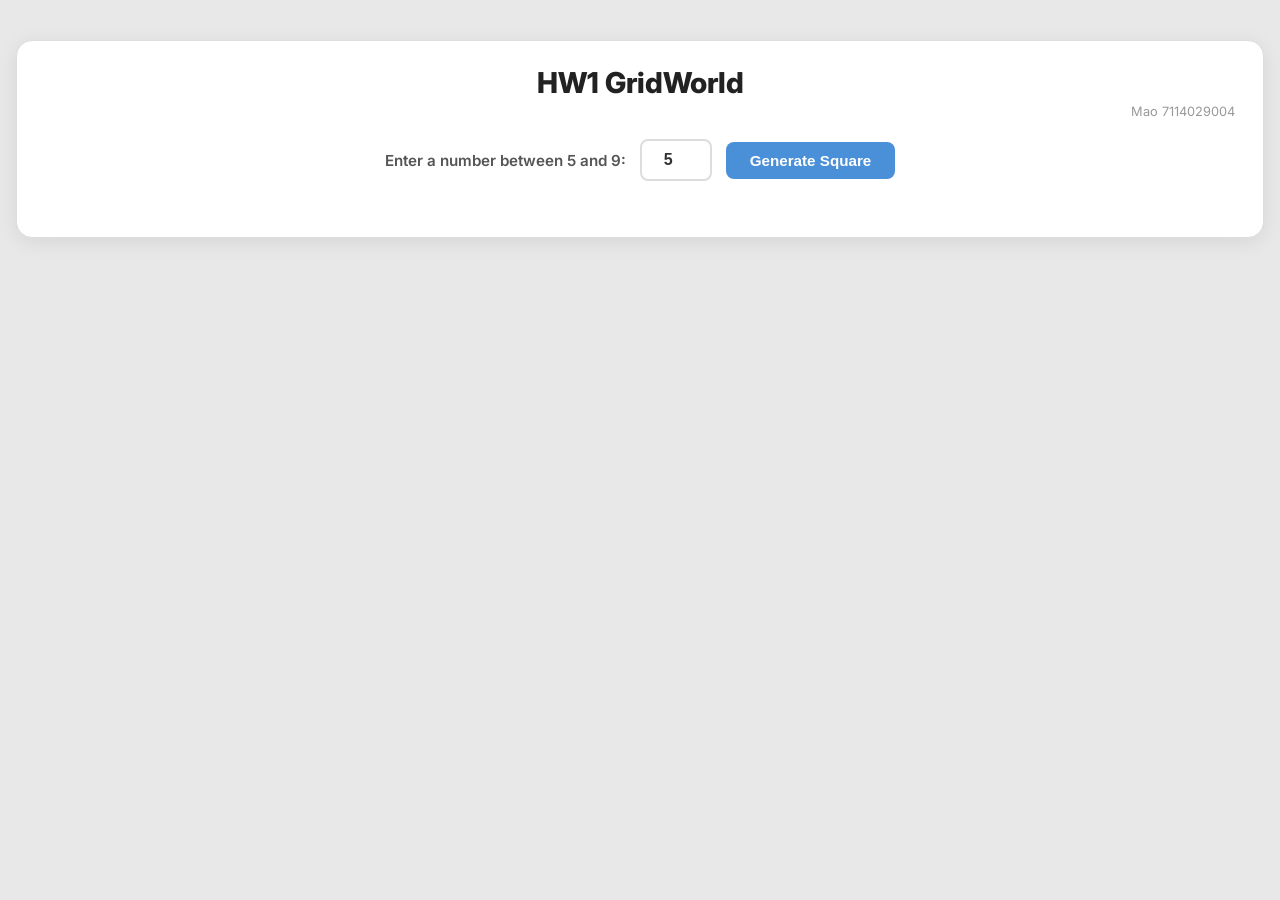
<file: docs/index.html>
<!DOCTYPE html>
<html lang="zh-Hant">

<head>
    <meta charset="UTF-8">
    <meta name="viewport" content="width=device-width, initial-scale=1.0">
    <title>HW1 GridWorld</title>
    <link rel="stylesheet" href="style.css">
    <link rel="preconnect" href="https://fonts.googleapis.com">
    <link href="https://fonts.googleapis.com/css2?family=Inter:wght@400;600;700;800&family=Press+Start+2P&display=swap"
        rel="stylesheet">
</head>

<body>
    <div class="container">
        <h1>HW1 GridWorld</h1>
        <p class="student-info">Mao 7114029004</p>

        <div class="controls">
            <label for="n-input">Enter a number between 5 and 9:</label>
            <input type="number" id="n-input" name="n" min="5" max="9" value="5" placeholder="5" required>
            <button type="button" id="generate-btn">Generate Square</button>
        </div>

        <div class="main-layout" id="main-layout" style="display: none;">
            <!-- Left Side: Setup & Grid -->
            <div class="left-panel">
                <div class="grid-section">
                    <h2 id="grid-title">5 x 5 Square:</h2>
                    <p class="instruction">
                        1. Click on a cell to set up the start grid as green or the end grid as red.
                    </p>
                    <p class="status-bar" id="status-bar">
                        Click a cell to set the <strong>start point</strong>.
                    </p>

                    <div class="grid-perspective">
                        <div class="grid" id="grid">
                            <!-- Dynamic cells injected by JS -->
                        </div>
                    </div>

                    <div class="legend">
                        <div class="legend-item">
                            <span class="legend-color legend-start"></span> Start
                        </div>
                        <div class="legend-item">
                            <span class="legend-color legend-end"></span> End
                        </div>
                        <div class="legend-item">
                            <span class="legend-color legend-obstacle"></span> Obstacle
                        </div>
                        <div class="legend-item obstacle-counter">
                            Obstacles: <span id="obstacle-count">0</span> / <span id="max-obstacles">3</span>
                        </div>
                    </div>

                    <!-- HW1-2: Random Policy + Policy Evaluation -->
                    <div class="params-section">
                        <h3>Random Policy &amp; Policy Evaluation</h3>
                        <p class="hw-hint">
                            Generate a random action (↑↓←→) per cell, then compute V(s) under that policy
                            using iterative policy evaluation.
                        </p>
                        <div class="run-row run-row-multi">
                            <button type="button" class="run-btn run-btn-secondary" id="gen-random-btn">
                                🎲 Generate Random Policy
                            </button>
                            <button type="button" class="run-btn run-btn-secondary" id="run-pe-btn">
                                ▶ Run Policy Evaluation
                            </button>
                        </div>
                    </div>

                    <!-- Parameters & Run -->
                    <div class="params-section">
                        <h3>Value Iteration Parameters</h3>
                        <div class="params-row">
                            <div class="param-group">
                                <label for="gamma-input">Discount (γ)</label>
                                <input type="number" id="gamma-input" value="0.9" min="0" max="1" step="0.01">
                            </div>
                            <div class="param-group">
                                <label for="reward-step-input">Step Reward</label>
                                <input type="number" id="reward-step-input" value="-0.04" step="0.01">
                            </div>
                            <div class="param-group">
                                <label for="reward-goal-input">Goal Reward</label>
                                <input type="number" id="reward-goal-input" value="1" step="0.1">
                            </div>
                        </div>
                        <div class="run-row">
                            <button type="button" class="run-btn" id="run-vi-btn">
                                ▶ Run Value Iteration
                            </button>
                        </div>
                    </div>
                </div>
            </div>

            <!-- Right Side: Interaction Results -->
            <div class="right-panel">
                <!-- HW1-2 result panel -->
                <div id="random-section" style="display:none;">
                    <div class="matrix-container">
                        <div class="matrix-block">
                            <h3>Random Policy π</h3>
                            <div id="random-policy-matrix"></div>
                        </div>
                        <div class="matrix-block">
                            <h3>V<sup>π</sup>(s) — Policy Evaluation</h3>
                            <div id="random-value-matrix"></div>
                            <p class="pe-status" id="pe-status"></p>
                        </div>
                    </div>
                </div>

                <!-- HW1-3 Value Iteration result panel -->
                <div id="iteration-section" style="display:none;">
                    <div class="iteration-controls">
                        <label for="iter-slider">Iteration:</label>
                        <input type="range" id="iter-slider" min="0" max="0" value="0">
                        <span class="iter-label" id="iter-label">0 / 0</span>
                        <button type="button" class="play-btn" id="play-btn" title="Auto play">▶</button>
                    </div>

                    <div class="matrix-container">
                        <div class="matrix-block">
                            <h3>Value Matrix</h3>
                            <div id="value-matrix"></div>
                        </div>
                        <div class="matrix-block">
                            <h3>Policy Matrix</h3>
                            <div id="policy-matrix"></div>
                        </div>
                    </div>

                    <!-- Optimal Path -->
                    <div class="path-section" id="path-section" style="display:none;">
                        <h3>🏆 Optimal Path</h3>
                        <div class="path-display" id="path-display"></div>
                        <p class="path-info" id="path-info"></p>
                    </div>
                </div>
            </div>
        </div>
    </div>

    <script src="script.js"></script>
</body>

</html>
</file>
<file: docs/style.css>
/* ===== Reset & Base ===== */
*,
*::before,
*::after {
    margin: 0;
    padding: 0;
    box-sizing: border-box;
}

body {
    font-family: 'Inter', sans-serif;
    background: #e8e8e8;
    min-height: 100vh;
    display: flex;
    justify-content: center;
    align-items: flex-start;
    padding: 40px 16px;
    color: #333;
}

/* ===== Container ===== */
.container {
    background: #ffffff;
    border: 1px solid #ddd;
    border-radius: 16px;
    padding: 24px 28px;
    max-width: 1400px;
    width: 100%;
    box-shadow: 0 4px 20px rgba(0, 0, 0, 0.08);
}

/* ===== Main Layout (Side-by-Side) ===== */
.main-layout {
    display: flex;
    gap: 24px;
    align-items: flex-start;
    flex-wrap: nowrap;
}

.left-panel {
    flex: 0 0 380px;
    min-width: 0;
}

.right-panel {
    flex: 1;
    min-width: 0;
    overflow-x: auto;
    animation: fadeIn 0.4s ease;
}

/* ===== Typography ===== */
h1 {
    font-size: 1.8rem;
    font-weight: 800;
    color: #222;
    margin-bottom: 4px;
    text-align: center;
}

.student-info {
    text-align: right;
    font-size: 0.8rem;
    color: #999;
    margin-bottom: 20px;
}

h2 {
    font-size: 1.25rem;
    font-weight: 700;
    color: #333;
    margin-bottom: 8px;
}

h3 {
    font-size: 1.05rem;
    font-weight: 700;
    color: #444;
    margin-bottom: 12px;
}

/* ===== Form Controls ===== */
.controls {
    display: flex;
    align-items: center;
    gap: 14px;
    flex-wrap: wrap;
    margin-bottom: 32px;
    justify-content: center;
}

.controls label {
    font-size: 0.95rem;
    font-weight: 600;
    color: #555;
}

.controls input[type="number"] {
    width: 72px;
    padding: 10px 12px;
    border: 2px solid #ddd;
    border-radius: 8px;
    background: #fff;
    color: #333;
    font-size: 1rem;
    font-weight: 600;
    text-align: center;
    outline: none;
    transition: border-color 0.25s, box-shadow 0.25s;
}

.controls input[type="number"]:focus {
    border-color: #4a90d9;
    box-shadow: 0 0 0 3px rgba(74, 144, 217, 0.15);
}

.controls button {
    padding: 10px 24px;
    border: none;
    border-radius: 8px;
    background: #4a90d9;
    color: #fff;
    font-size: 0.95rem;
    font-weight: 700;
    cursor: pointer;
    transition: background 0.2s, box-shadow 0.2s;
}

.controls button:hover {
    background: #3a7bc8;
    box-shadow: 0 4px 12px rgba(74, 144, 217, 0.25);
}

.controls button:active {
    background: #2e6ab5;
}

/* ===== Grid Section ===== */
.grid-section {
    animation: fadeIn 0.4s ease;
}

@keyframes fadeIn {
    from {
        opacity: 0;
        transform: translateY(8px);
    }

    to {
        opacity: 1;
        transform: translateY(0);
    }
}

.instruction {
    font-size: 0.9rem;
    color: #777;
    margin-bottom: 6px;
    line-height: 1.6;
}

.status-bar {
    font-size: 0.84rem;
    color: #555;
    margin-bottom: 16px;
    padding: 8px 14px;
    background: #f8f9fa;
    border-radius: 8px;
    border-left: 4px solid #4a90d9;
}

/* ===== 3D Perspective Wrapper ===== */
.grid-perspective {
    perspective: 800px;
    display: flex;
    justify-content: center;
    margin-bottom: 14px;
    padding: 4px 0;
}

/* ===== Grid ===== */
.grid {
    display: grid;
    gap: 4px;
    max-width: 340px;
    width: 100%;
    transform: rotateX(12deg);
    transform-style: preserve-3d;
    transition: transform 0.5s ease;
}

.grid:hover {
    transform: rotateX(8deg);
}

/* ===== Cell — 3D Tile ===== */
.cell {
    aspect-ratio: 1;
    display: flex;
    align-items: center;
    justify-content: center;
    font-family: 'Press Start 2P', monospace;
    font-size: 0.85rem;
    color: rgba(0, 0, 0, 0.35);
    border-radius: 4px;
    cursor: pointer;
    user-select: none;
    position: relative;
    transform: translateZ(0px);
    transform-style: preserve-3d;
    transition: transform 0.2s ease, box-shadow 0.2s ease, background 0.2s ease;
    box-shadow:
        0 4px 0 rgba(0, 0, 0, 0.15),
        0 6px 12px rgba(0, 0, 0, 0.1);
}

.cell:hover {
    transform: translateZ(10px);
    box-shadow:
        0 8px 0 rgba(0, 0, 0, 0.12),
        0 12px 24px rgba(0, 0, 0, 0.15);
}

.cell:active {
    transform: translateZ(2px);
    box-shadow:
        0 2px 0 rgba(0, 0, 0, 0.15),
        0 3px 6px rgba(0, 0, 0, 0.1);
}

/* ===== Default Tile Color ===== */
.cell {
    background: #ffffff;
}

/* ===== Cell States ===== */
.cell.start {
    background: #22c55e !important;
    color: #fff !important;
    box-shadow:
        0 4px 0 #16a34a,
        0 6px 16px rgba(34, 197, 94, 0.4);
    transform: translateZ(8px);
    text-shadow: 1px 1px 0 rgba(0, 0, 0, 0.3);
}

.cell.end {
    background: #ef4444 !important;
    color: #fff !important;
    box-shadow:
        0 4px 0 #dc2626,
        0 6px 16px rgba(239, 68, 68, 0.4);
    transform: translateZ(8px);
    text-shadow: 1px 1px 0 rgba(0, 0, 0, 0.3);
}

.cell.obstacle {
    background: #9ca3af !important;
    color: #e5e7eb !important;
    box-shadow:
        0 4px 0 #6b7280,
        0 6px 12px rgba(107, 114, 128, 0.3);
    transform: translateZ(2px);
    text-shadow: 1px 1px 0 rgba(0, 0, 0, 0.2);
}

/* ===== Legend ===== */
.legend {
    display: flex;
    align-items: center;
    gap: 16px;
    flex-wrap: wrap;
    justify-content: center;
    margin-bottom: 12px;
}

.legend-item {
    display: flex;
    align-items: center;
    gap: 8px;
    font-size: 0.85rem;
    font-weight: 600;
    color: #666;
}

.legend-color {
    width: 18px;
    height: 18px;
    border-radius: 4px;
    display: inline-block;
    box-shadow: 0 2px 0 rgba(0, 0, 0, 0.15);
}

.legend-start {
    background: #22c55e;
}

.legend-end {
    background: #ef4444;
}

.legend-obstacle {
    background: #9ca3af;
}

.obstacle-counter {
    padding: 4px 14px;
    background: #f0f0f0;
    border-radius: 6px;
    font-variant-numeric: tabular-nums;
}

/* ===== Parameters Section ===== */
.params-section {
    margin-top: 0;
    padding: 16px;
    background: #fafbfc;
    border-radius: 10px;
    border: 1px solid #e5e7eb;
}

.hw-hint {
    font-size: 0.82rem;
    color: #6b7280;
    text-align: center;
    margin-bottom: 10px;
    line-height: 1.5;
}

.run-row-multi {
    flex-wrap: wrap;
    gap: 10px;
}

.run-btn-secondary {
    background: linear-gradient(135deg, #6366f1, #8b5cf6);
    box-shadow: 0 4px 12px rgba(99, 102, 241, 0.35);
}

.run-btn-secondary:hover {
    box-shadow: 0 6px 18px rgba(99, 102, 241, 0.45);
}

#random-section {
    margin-bottom: 18px;
    animation: fadeIn 0.4s ease;
}

.placeholder {
    text-align: center;
    color: #9ca3af;
    font-size: 0.85rem;
    padding: 30px 10px;
    font-style: italic;
}

.pe-status {
    text-align: center;
    font-size: 0.8rem;
    color: #555;
    margin-top: 8px;
}

.run-row {
    display: flex;
    justify-content: center;
    margin-top: 12px;
}

.params-section h3 {
    text-align: center;
    margin-bottom: 10px;
    color: #374151;
    font-size: 0.95rem;
}

.params-row {
    display: flex;
    align-items: flex-end;
    justify-content: center;
    gap: 12px;
    flex-wrap: wrap;
}

.param-group {
    display: flex;
    flex-direction: column;
    gap: 6px;
}

.param-group label {
    font-size: 0.82rem;
    font-weight: 600;
    color: #6b7280;
    text-transform: uppercase;
    letter-spacing: 0.5px;
}

.param-group input {
    width: 85px;
    padding: 6px 8px;
    border: 2px solid #ddd;
    border-radius: 6px;
    background: #fff;
    color: #333;
    font-size: 0.9rem;
    font-weight: 600;
    text-align: center;
    outline: none;
    transition: border-color 0.25s, box-shadow 0.25s;
}

.param-group input:focus {
    border-color: #4a90d9;
    box-shadow: 0 0 0 3px rgba(74, 144, 217, 0.15);
}

.run-btn {
    padding: 10px 28px;
    border: none;
    border-radius: 8px;
    background: linear-gradient(135deg, #f59e0b, #f97316);
    color: #fff;
    font-size: 0.95rem;
    font-weight: 700;
    cursor: pointer;
    transition: transform 0.2s, box-shadow 0.2s, opacity 0.2s;
    box-shadow: 0 4px 12px rgba(245, 158, 11, 0.35);
    white-space: nowrap;
}

.run-btn:hover {
    transform: translateY(-2px);
    box-shadow: 0 6px 18px rgba(245, 158, 11, 0.45);
}

.run-btn:active {
    transform: translateY(1px);
}

.run-btn:disabled {
    opacity: 0.6;
    cursor: not-allowed;
    transform: none;
}

/* ===== Iteration Section ===== */
.iteration-section {
    margin-top: 0;
    animation: fadeIn 0.4s ease;
}

.iteration-controls {
    display: flex;
    align-items: center;
    gap: 14px;
    margin-bottom: 20px;
    padding: 14px 20px;
    background: #f8f9fa;
    border-radius: 10px;
    border: 1px solid #e5e7eb;
}

.iteration-controls label {
    font-size: 0.9rem;
    font-weight: 700;
    color: #555;
    white-space: nowrap;
}

.iteration-controls input[type="range"] {
    flex: 1;
    height: 6px;
    -webkit-appearance: none;
    appearance: none;
    background: #d1d5db;
    border-radius: 3px;
    outline: none;
}

.iteration-controls input[type="range"]::-webkit-slider-thumb {
    -webkit-appearance: none;
    width: 18px;
    height: 18px;
    border-radius: 50%;
    background: #4a90d9;
    cursor: pointer;
    box-shadow: 0 2px 6px rgba(74, 144, 217, 0.4);
}

.iter-label {
    font-size: 0.88rem;
    font-weight: 700;
    color: #4a90d9;
    font-variant-numeric: tabular-nums;
    min-width: 80px;
    text-align: center;
}

.play-btn {
    padding: 6px 14px;
    border: none;
    border-radius: 6px;
    background: #4a90d9;
    color: #fff;
    font-size: 0.85rem;
    font-weight: 700;
    cursor: pointer;
    transition: background 0.2s;
}

.play-btn:hover {
    background: #3a7bc8;
}

/* ===== Matrix Container ===== */
.matrix-container {
    display: flex;
    gap: 12px;
    justify-content: center;
    flex-wrap: nowrap;
}

.matrix-block {
    flex: 1;
    min-width: 0;
}

.matrix-block h3 {
    text-align: center;
    font-size: 1rem;
    color: #374151;
    margin-bottom: 10px;
}

/* ===== Matrix Table ===== */
.matrix-table {
    width: 100%;
    border-collapse: collapse;
    font-size: 0.68rem;
    font-family: 'Inter', monospace;
    table-layout: fixed;
}

.matrix-table th,
.matrix-table td {
    border: 1px solid #d1d5db;
    padding: 3px 2px;
    text-align: center;
    vertical-align: middle;
}

.matrix-table th {
    background: #f3f4f6;
    font-weight: 700;
    color: #6b7280;
    font-size: 0.65rem;
}

.matrix-table td {
    background: #fff;
    color: #333;
    font-weight: 600;
    font-variant-numeric: tabular-nums;
    transition: background 0.2s;
}

.matrix-table td.cell-start {
    background: #dcfce7;
    color: #166534;
}

.matrix-table td.cell-end {
    background: #fee2e2;
    color: #991b1b;
}

.matrix-table td.cell-obstacle {
    background: #e5e7eb;
    color: #9ca3af;
}

.matrix-table td.policy-cell {
    font-size: 1.1rem;
    font-weight: 700;
}

/* ===== Optimal Path Section ===== */
.path-section {
    margin-top: 20px;
    padding: 16px;
    background: #fafbfc;
    border-radius: 10px;
    border: 1px solid #e5e7eb;
    animation: fadeIn 0.4s ease;
}

.path-section h3 {
    text-align: center;
    margin-bottom: 12px;
    font-size: 0.95rem;
    color: #374151;
}

/* Path Grid */
.path-grid {
    width: 100%;
    max-width: 320px;
    margin: 0 auto;
    border-collapse: collapse;
    table-layout: fixed;
}

.pg-cell {
    aspect-ratio: 1;
    text-align: center;
    vertical-align: middle;
    font-size: 0.9rem;
    font-weight: 700;
    border: 1px solid #d1d5db;
    background: #fff;
    color: #6b7280;
    padding: 6px;
    transition: background 0.2s;
}

.pg-start {
    background: #22c55e !important;
    color: #fff !important;
    font-weight: 800;
}

.pg-end {
    background: #ef4444 !important;
    color: #fff !important;
    font-weight: 800;
}

.pg-obstacle {
    background: #d1d5db !important;
    color: #9ca3af !important;
}

.pg-path {
    background: #fef3c7 !important;
    color: #92400e !important;
    box-shadow: inset 0 0 0 2px #f59e0b;
}

.path-info {
    text-align: center;
    font-size: 0.82rem;
    color: #555;
    margin-top: 10px;
    line-height: 1.6;
}
</file>
